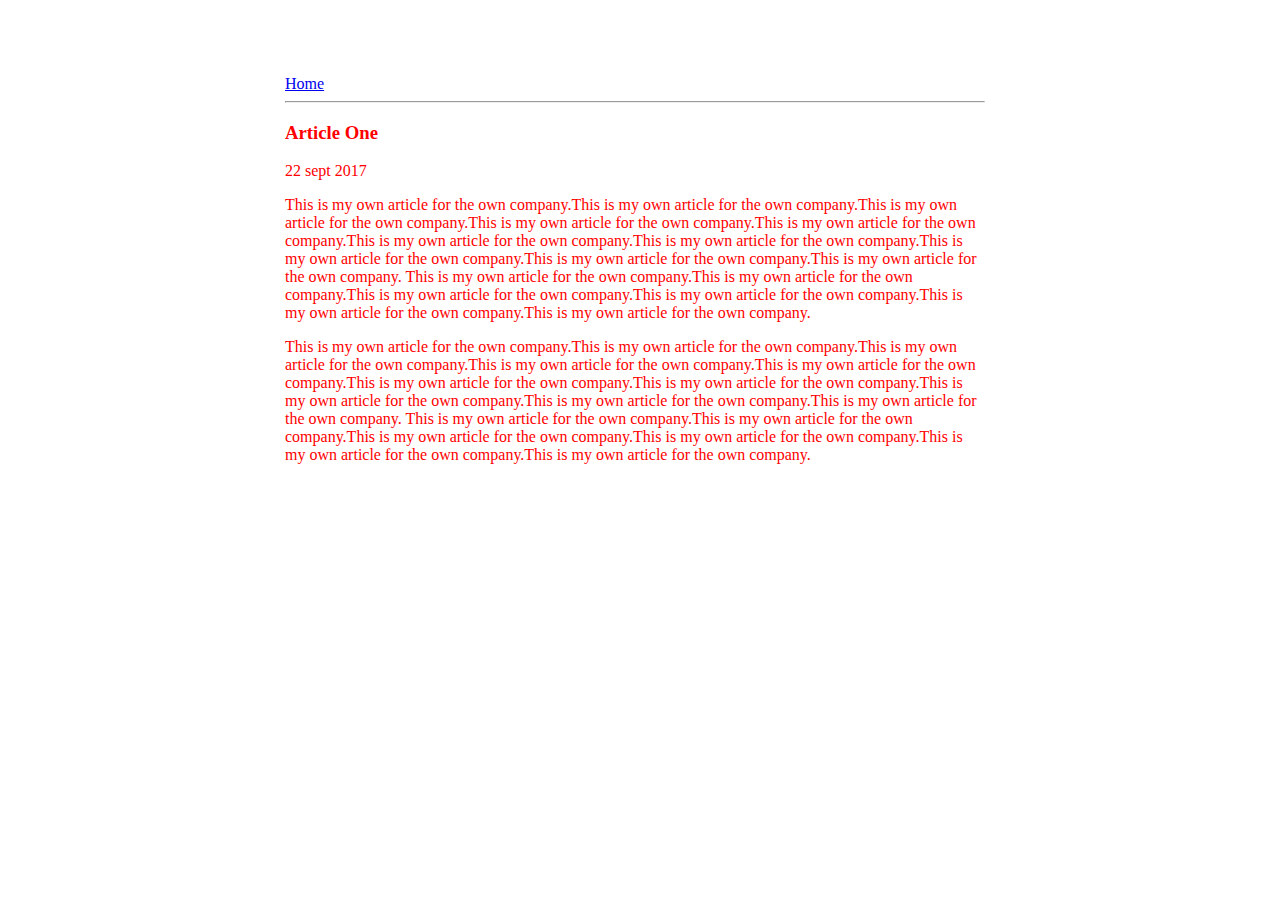
<file: ui/article-one.html>
<!doctype html>
<html>
    <head>
        <title>  article one ! Rajeev Rana </title>
    
    <meta name="viewport" content="width=width-device, initial-scale=1" />
    <link href="/ui/style.css" rel="stylesheet" />
       
   </head>
   <body>
      <div class="container"> 
        <div>
            <a href="/"> Home </a>
        </div>
        <hr/>
        <h3>
            Article One
        </h3>
        <div>
            22 sept 2017
        </div>
        <div>
            <p>
                This is my own article for the own company.This is my own article for the own company.This is my own article for the own company.This is my own article for the own company.This is my own article for the own company.This is my own article for the own company.This is my own article for the own company.This is my own article for the own company.This is my own article for the own company.This is my own article for the own company.
                This is my own article for the own company.This is my own article for the own company.This is my own article for the own company.This is my own article for the own company.This is my own article for the own company.This is my own article for the own company.
            </p>
             <p>
                This is my own article for the own company.This is my own article for the own company.This is my own article for the own company.This is my own article for the own company.This is my own article for the own company.This is my own article for the own company.This is my own article for the own company.This is my own article for the own company.This is my own article for the own company.This is my own article for the own company.
                This is my own article for the own company.This is my own article for the own company.This is my own article for the own company.This is my own article for the own company.This is my own article for the own company.This is my own article for the own company.
            </p>
        </div>
    </div>    
    </body>



</html>
</file>
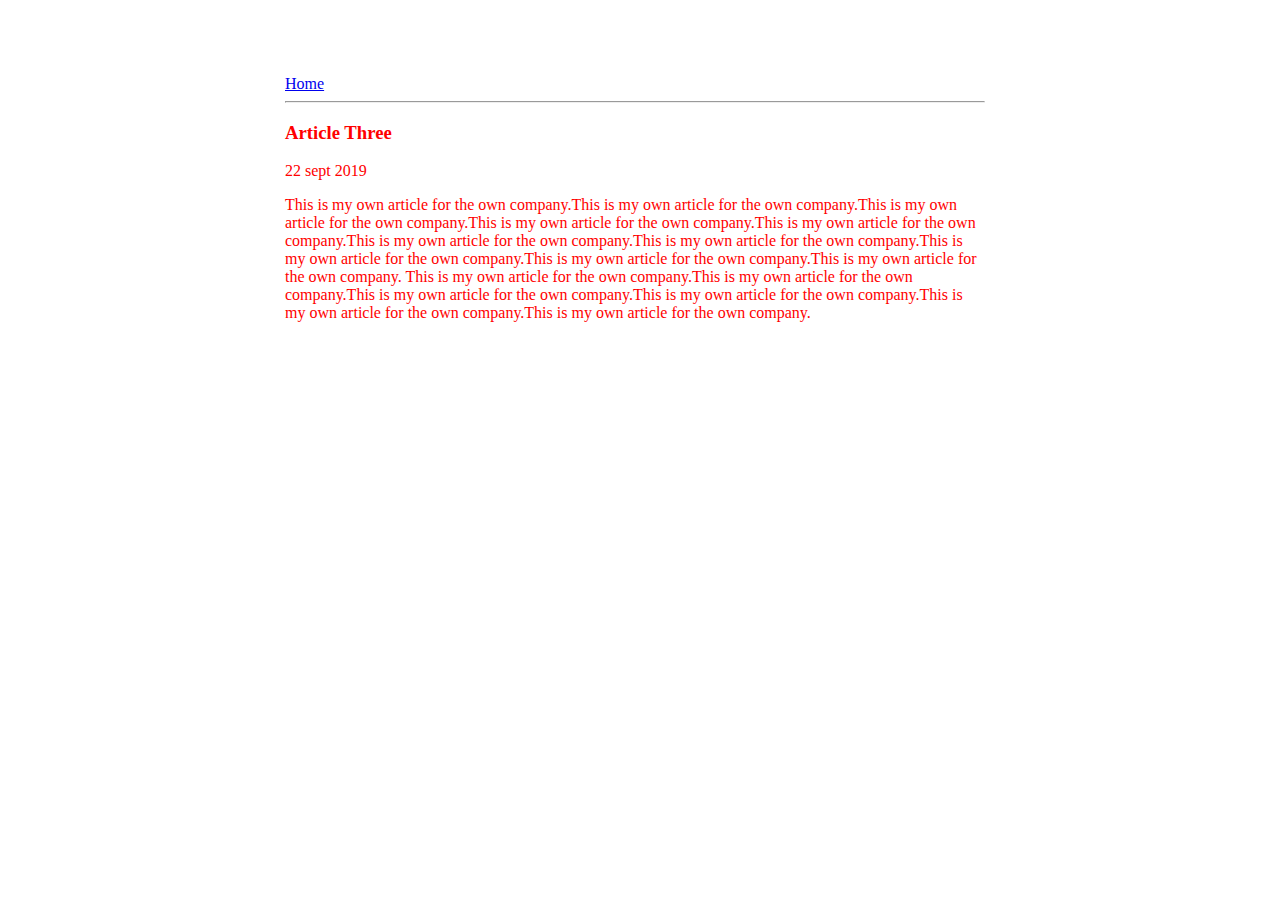
<file: ui/article-three.html>
<!doctype html>
<html>
    <head>
        <title>  article three ! Rajeev Rana </title>
    
    <meta name="viewport" content="width=width-device, initial-scale=1" />
     <link href="/ui/style.css" rel="stylesheet" />
 
   </head>
   <body>
       <div class="container">
        <div>
            <a href="/"> Home </a>
        </div>
        <hr/>
        <h3>
            Article Three
        </h3>
        <div>
            22 sept 2019
        </div>
        <div>
            <p>
                This is my own article for the own company.This is my own article for the own company.This is my own article for the own company.This is my own article for the own company.This is my own article for the own company.This is my own article for the own company.This is my own article for the own company.This is my own article for the own company.This is my own article for the own company.This is my own article for the own company.
                This is my own article for the own company.This is my own article for the own company.This is my own article for the own company.This is my own article for the own company.This is my own article for the own company.This is my own article for the own company.
            </p>
            
        </div>
        </div>
    </body>



</html>
</file>
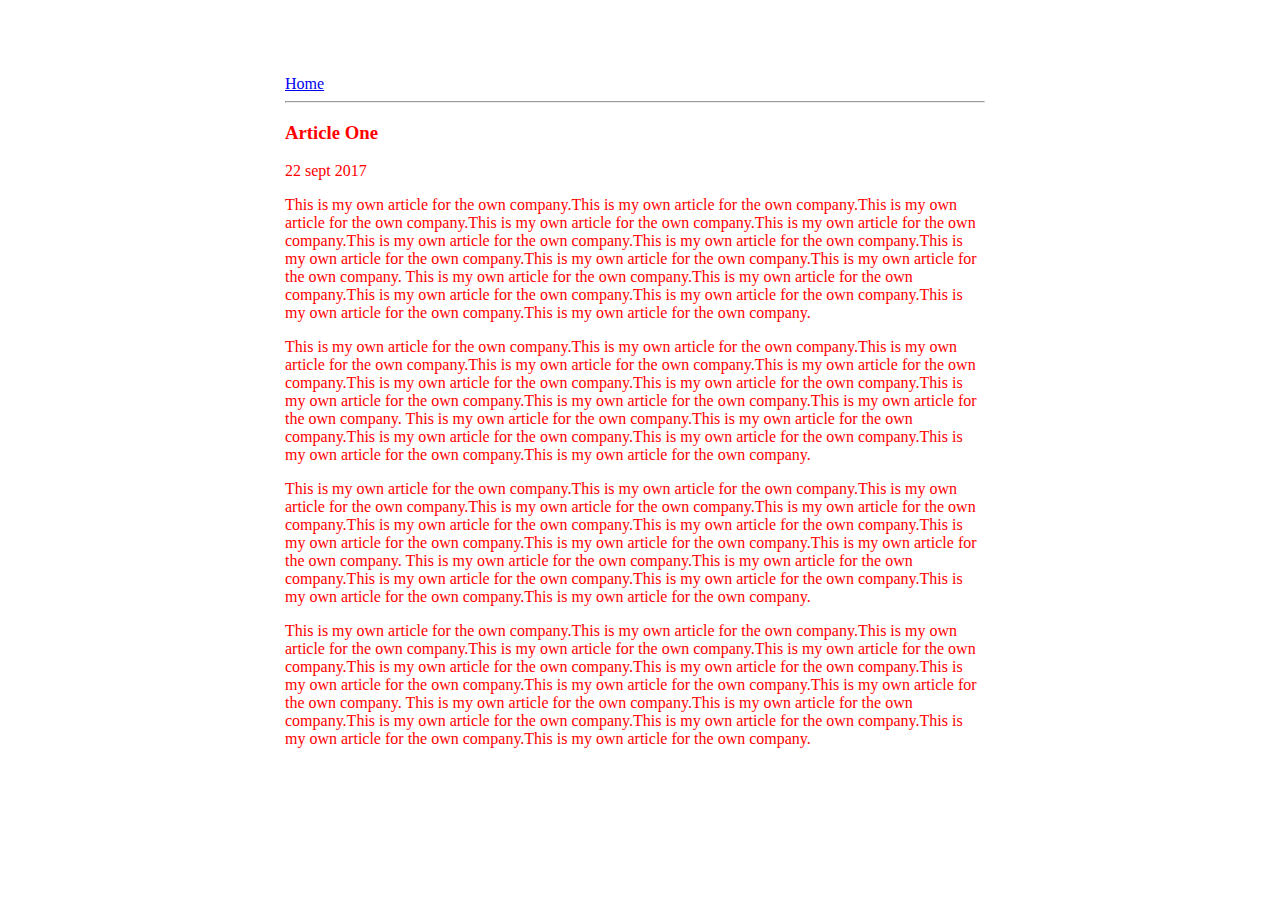
<file: ui/article-two.html>
<!doctype html>
<html>
    <head>
        <title>  article one ! Rajeev Rana </title>
    
    <meta name="viewport" content="width=width-device, initial-scale=1" />
        <link href="/ui/style.css" rel="stylesheet" />
       
   </head>
   <body>
      <div class="container"> 
        <div>
            <a href="/"> Home </a>
        </div>
        <hr/>
        <h3>
            Article One
        </h3>
        <div>
            22 sept 2017
        </div>
        <div>
            <p>
                This is my own article for the own company.This is my own article for the own company.This is my own article for the own company.This is my own article for the own company.This is my own article for the own company.This is my own article for the own company.This is my own article for the own company.This is my own article for the own company.This is my own article for the own company.This is my own article for the own company.
                This is my own article for the own company.This is my own article for the own company.This is my own article for the own company.This is my own article for the own company.This is my own article for the own company.This is my own article for the own company.
            </p>
            
             
             <p>
                This is my own article for the own company.This is my own article for the own company.This is my own article for the own company.This is my own article for the own company.This is my own article for the own company.This is my own article for the own company.This is my own article for the own company.This is my own article for the own company.This is my own article for the own company.This is my own article for the own company.
                This is my own article for the own company.This is my own article for the own company.This is my own article for the own company.This is my own article for the own company.This is my own article for the own company.This is my own article for the own company.
            </p>
            <p>
                This is my own article for the own company.This is my own article for the own company.This is my own article for the own company.This is my own article for the own company.This is my own article for the own company.This is my own article for the own company.This is my own article for the own company.This is my own article for the own company.This is my own article for the own company.This is my own article for the own company.
                This is my own article for the own company.This is my own article for the own company.This is my own article for the own company.This is my own article for the own company.This is my own article for the own company.This is my own article for the own company.
            </p>
            <p>
                This is my own article for the own company.This is my own article for the own company.This is my own article for the own company.This is my own article for the own company.This is my own article for the own company.This is my own article for the own company.This is my own article for the own company.This is my own article for the own company.This is my own article for the own company.This is my own article for the own company.
                This is my own article for the own company.This is my own article for the own company.This is my own article for the own company.This is my own article for the own company.This is my own article for the own company.This is my own article for the own company.
            </p>
        </div>
    </div>    
    </body>



</html>
</file>
<file: ui/style.css>
body {
    font-family: sans-serif;
   
    margin-top: 75px;
}

.center {
    text-align: center;
}

.text-big {
    font-size: 300%;
}

.bold {
    font-weight: bold;
}

.img-medium {
    height: 200px;

}

.container{
 margin: 0 auto;
 max-width: 700px;
 padding-left:20px;
 padding-right:30px;
 
 color: red;
 font-family: auto;
}
</file>
